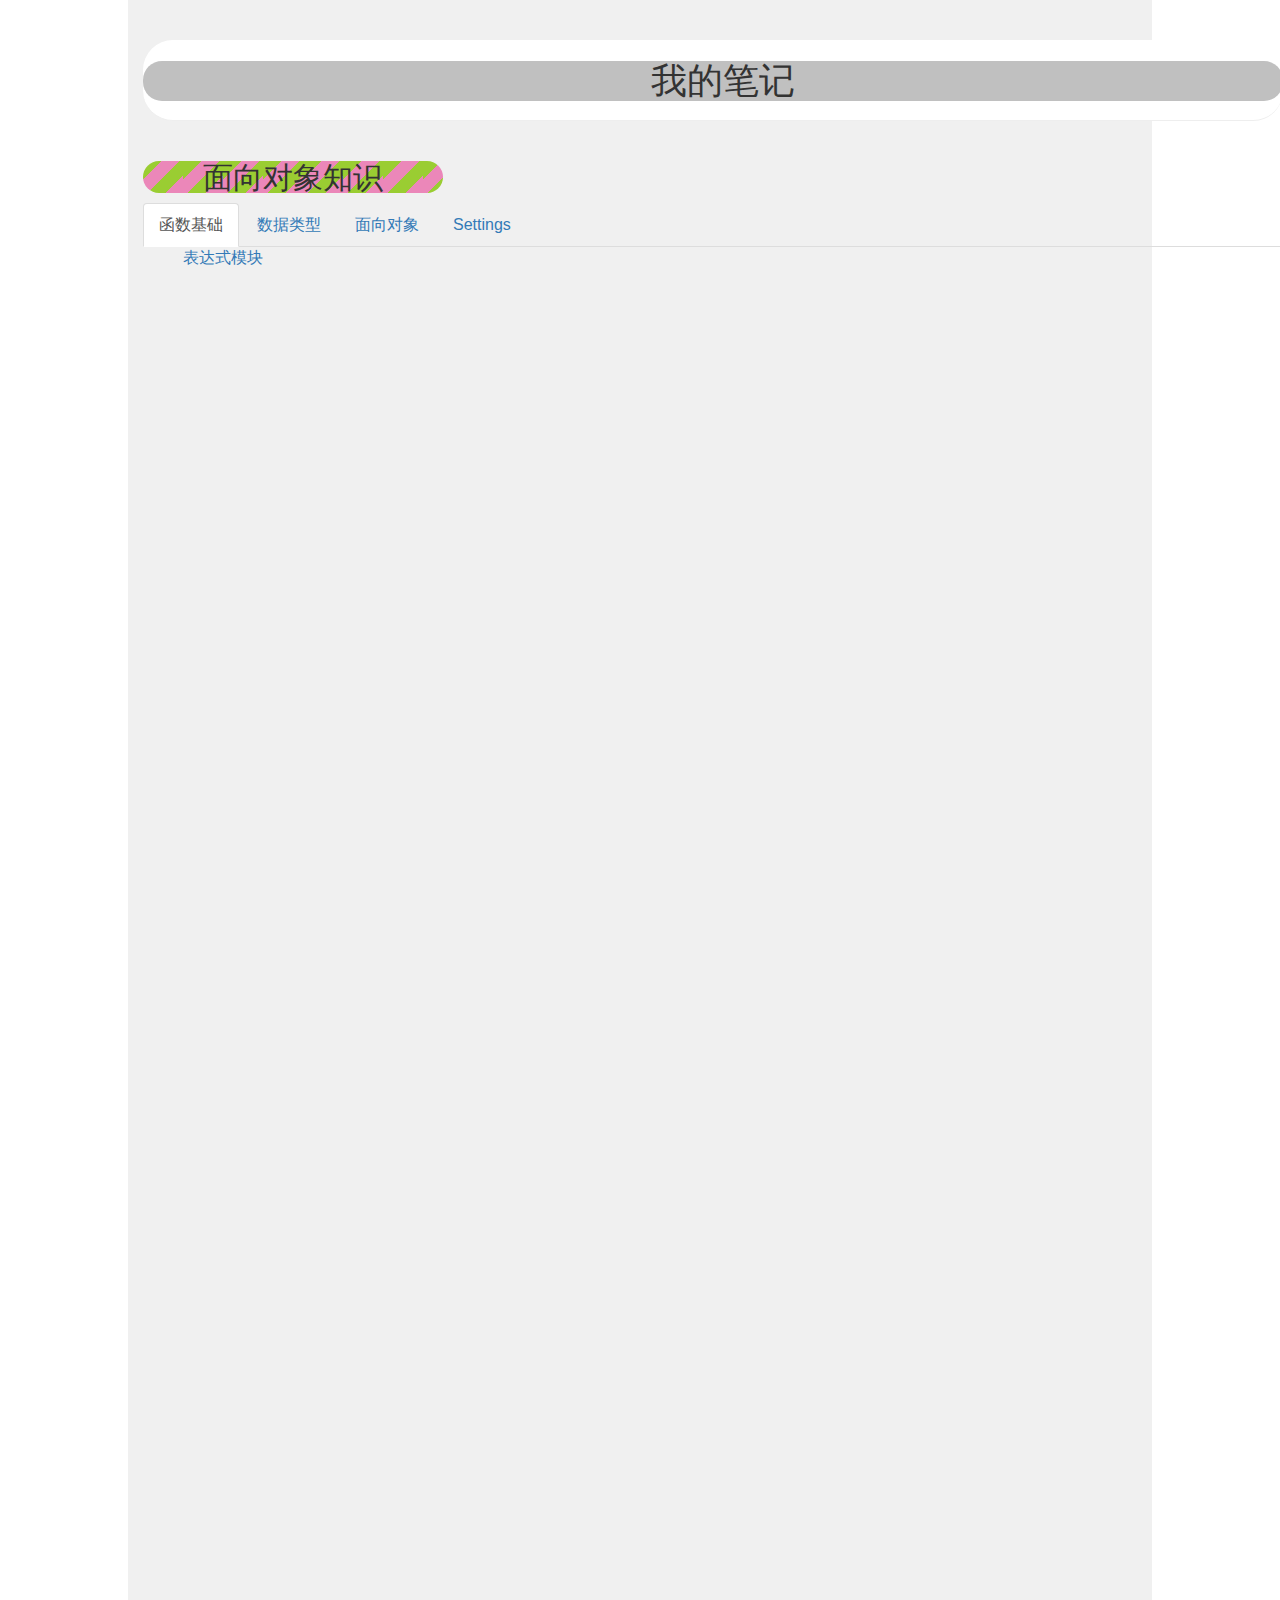
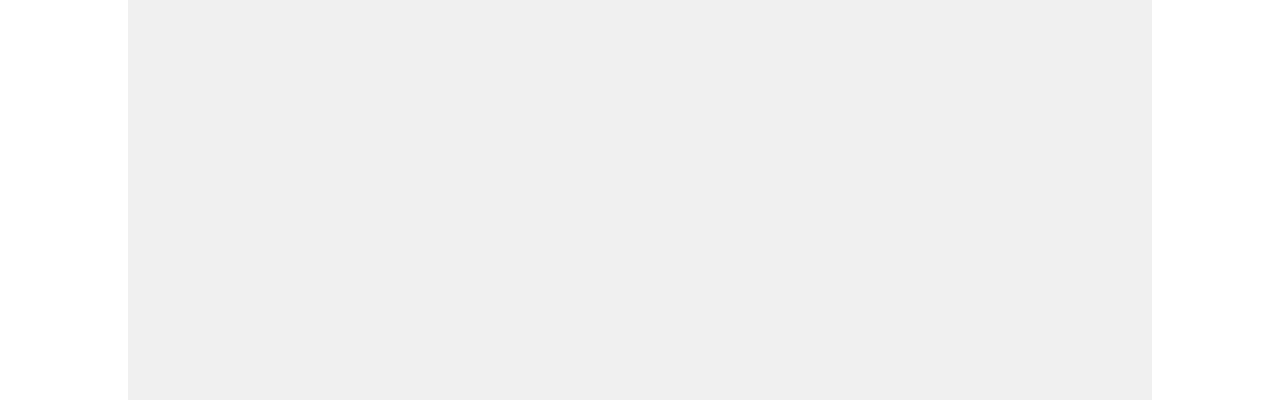
<file: index.html>
<!DOCTYPE html>
<html lang="en">

<head>
    <meta charset="UTF-8">
    <meta name="viewport" content="width=device-width, initial-scale=1.0">
    <title>我的笔记</title>
    <script src="lib/jquery/jquery.js"></script>
    <script src="lib/Bootstrap/js/bootstrap.js"></script>
    <link rel="stylesheet" href="lib/Bootstrap/css/bootstrap.css">
    <link rel="stylesheet" href="lib/css/base.css">
    <link rel="stylesheet" href="lib/css/index.css">
</head>

<body>
    <header id="header">
        <div class="container">
            <div class="page-header header_top">
                <h1>我的笔记</h1>
            </div>
        </div>
    </header>
    <main id="main">
        <div class="container">
                <h2 class="dongtai">面向对象知识</h2>
                <!--面向对象 -->
                <ul class="nav nav-tabs" role="tablist">
                    <li role="presentation" class="active"><a href="#num01" aria-controls="home" role="tab"
                            data-toggle="tab">函数基础</a></li>
                    <li role="presentation"><a href="#num02" aria-controls="profile" role="tab"
                            data-toggle="tab">数据类型</a></li>
                    <li role="presentation"><a href="#num03" aria-controls="messages" role="tab"
                            data-toggle="tab">面向对象</a>
                    </li>
                    <li role="presentation"><a href="#num04" aria-controls="settings" role="tab"
                            data-toggle="tab">Settings</a></li>
                </ul>

                <!-- Tab panes -->
                <div class="tab-content">
                    <div role="tabpanel" class="tab-pane active" id="num01">
                        <ul class="list">
                            <li><a href="HTML/表达式模块.html" target="_blank">表达式模块</a></li>
                            <li></li>
                            <li></li>
                            <li></li>
                            <li></li>
                            <li></li>
                        </ul>
                    </div>
                    <div role="tabpanel" class="tab-pane" id="num02">
                        <ul class="list">
                            <li><a href="HTML/数据类型模块.html" target="_blank">数据类型模块</a></li>
                            <li></li>
                            <li></li>
                            <li></li>
                            <li></li>
                            <li></li>
                        </ul>
                    </div>
                    <div role="tabpanel" class="tab-pane" id="num03">
                        <ul class="list">
                            <li><a href="HTML/面向对象模块.html" target="_blank">面向对象模块</a></li>
                            <li></li>
                            <li></li>
                            <li></li>
                            <li></li>
                            <li></li>
                        </ul>
                    </div>
                    <div role="tabpanel" class="tab-pane" id="num04">
                        <ul class="list">
                            <li></li>
                            <li></li>
                            <li></li>
                            <li></li>
                            <li></li>
                            <li></li>
                        </ul>
                    </div>
                </div>
          
        </div>
    </main>

</body>

</html>
</file>
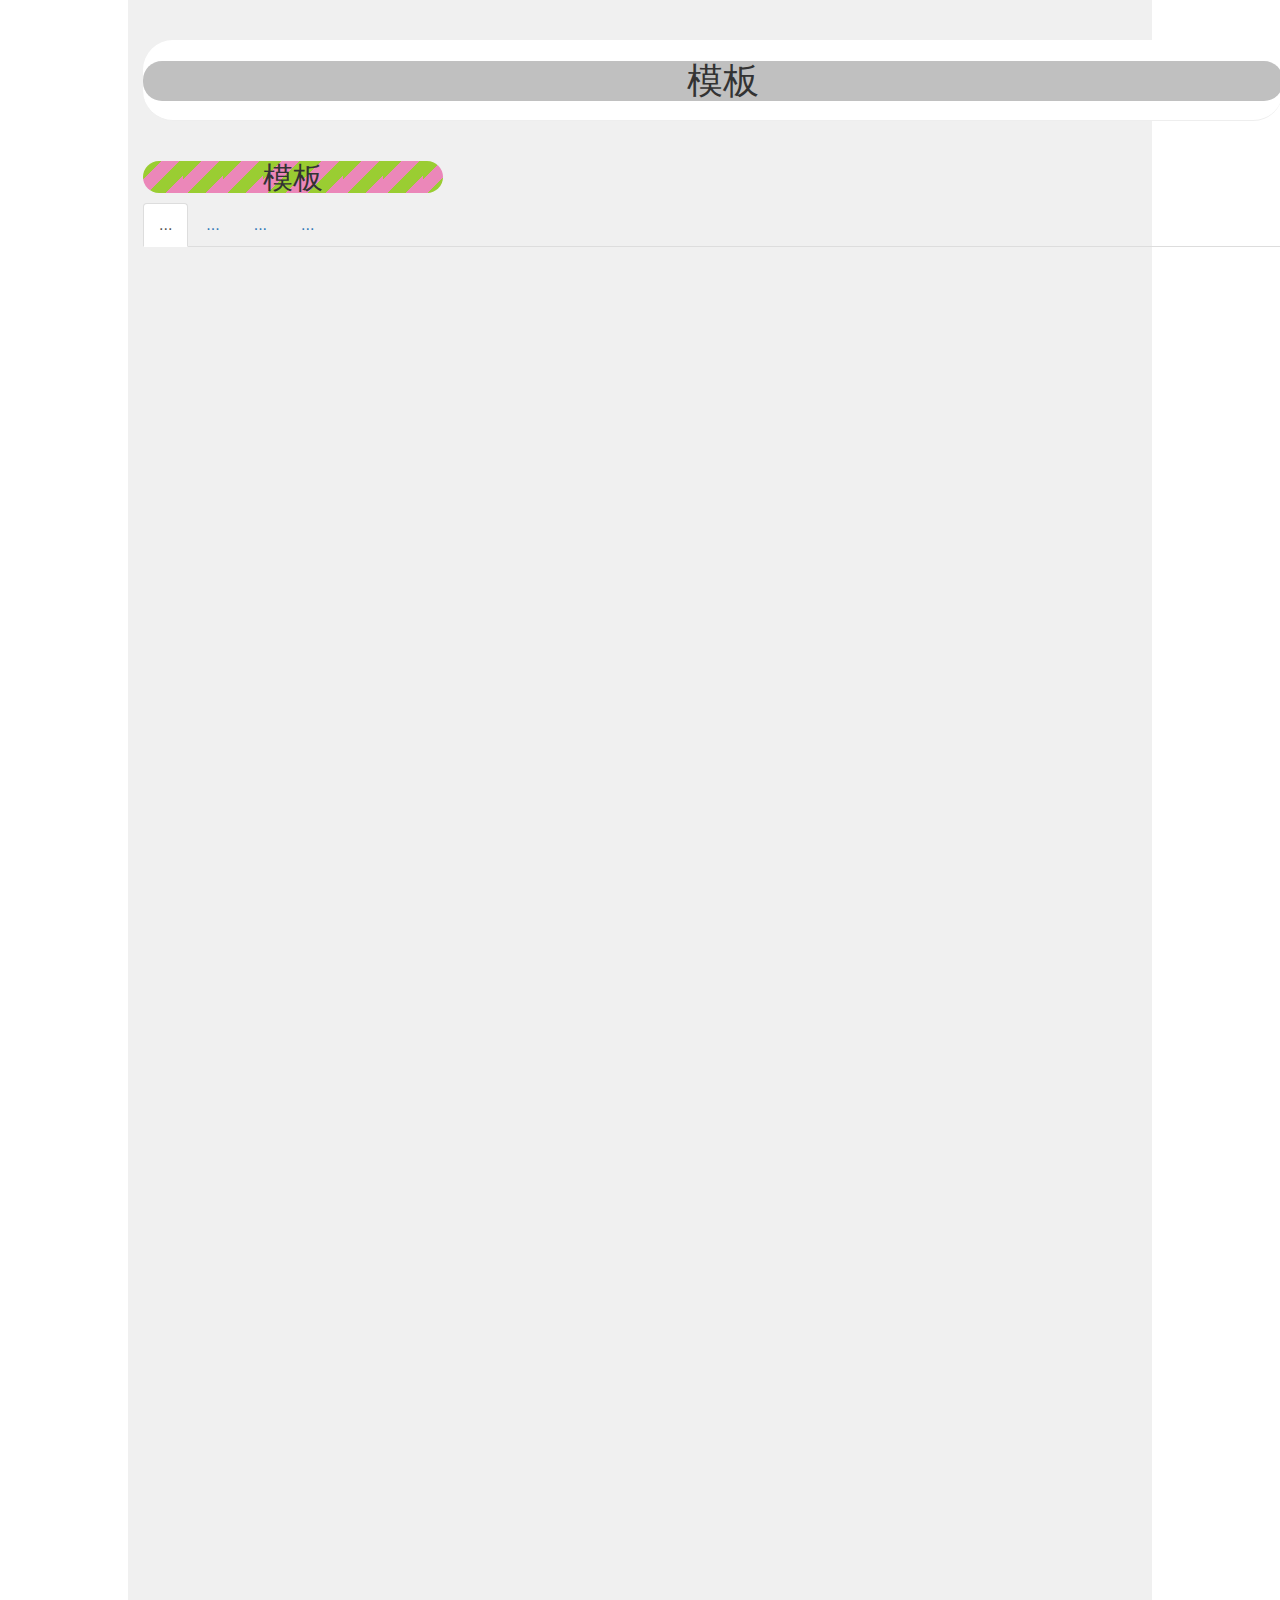
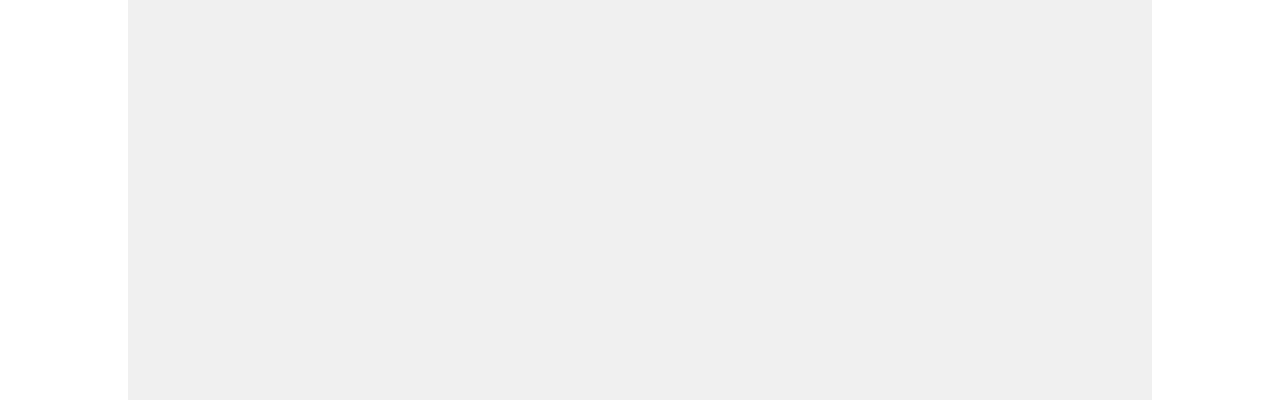
<file: HTML/【笔记模板】.html>
<!DOCTYPE html>
<html lang="en">

<head>
    <meta charset="UTF-8">
    <meta name="viewport" content="width=device-width, initial-scale=1.0">
    <title>模板</title>
    <script src="../lib/jquery/jquery.js"></script>
    <script src="../lib/Bootstrap/js/bootstrap.js"></script>
    <link rel="stylesheet" href="../lib/Bootstrap/css/bootstrap.css">
    <link rel="stylesheet" href="../lib/css/base.css">
    <link rel="stylesheet" href="../lib/css/index.css">
</head>

<body>
<header id="header">
    <div class="container">
        <div class="page-header header_top">
            <h1>模板</h1>
        </div>
    </div>
</header>
<main id="main">
    <div class="container">
        <h2 class="dongtai">模板</h2>
        <!--面向对象 -->
        <ul class="nav nav-tabs" role="tablist">
            <li role="presentation" class="active"><a href="#num01" aria-controls="home" role="tab"
                                                      data-toggle="tab">...</a></li>
            <li role="presentation"><a href="#num02" aria-controls="profile" role="tab"
                                       data-toggle="tab">...</a></li>
            <li role="presentation"><a href="#num03" aria-controls="messages" role="tab"
                                       data-toggle="tab">...</a>
            </li>
            <li role="presentation"><a href="#num04" aria-controls="settings" role="tab"
                                       data-toggle="tab">...</a></li>
        </ul>

        <!-- Tab panes -->
        <div class="tab-content">
            <div role="tabpanel" class="tab-pane active" id="home">
                <ul class="list">
                    <li></li>
                    <li></li>
                    <li></li>
                    <li></li>
                    <li></li>
                    <li></li>
                </ul>
            </div>
            <div role="tabpanel" class="tab-pane" id="profile">
                <ul class="list">
                    <li></li>
                    <li></li>
                    <li></li>
                    <li></li>
                    <li></li>
                    <li></li>
                </ul>
            </div>
            <div role="tabpanel" class="tab-pane" id="messages">
                <ul class="list">
                    <li><</li>
                    <li></li>
                    <li></li>
                    <li></li>
                    <li></li>
                    <li></li>
                </ul>
            </div>
            <div role="tabpanel" class="tab-pane" id="settings">
                <ul class="list">
                    <li></li>
                    <li></li>
                    <li></li>
                    <li></li>
                    <li></li>
                    <li></li>
                </ul>
            </div>
        </div>

    </div>
</main>

</body>

</html>
</file>
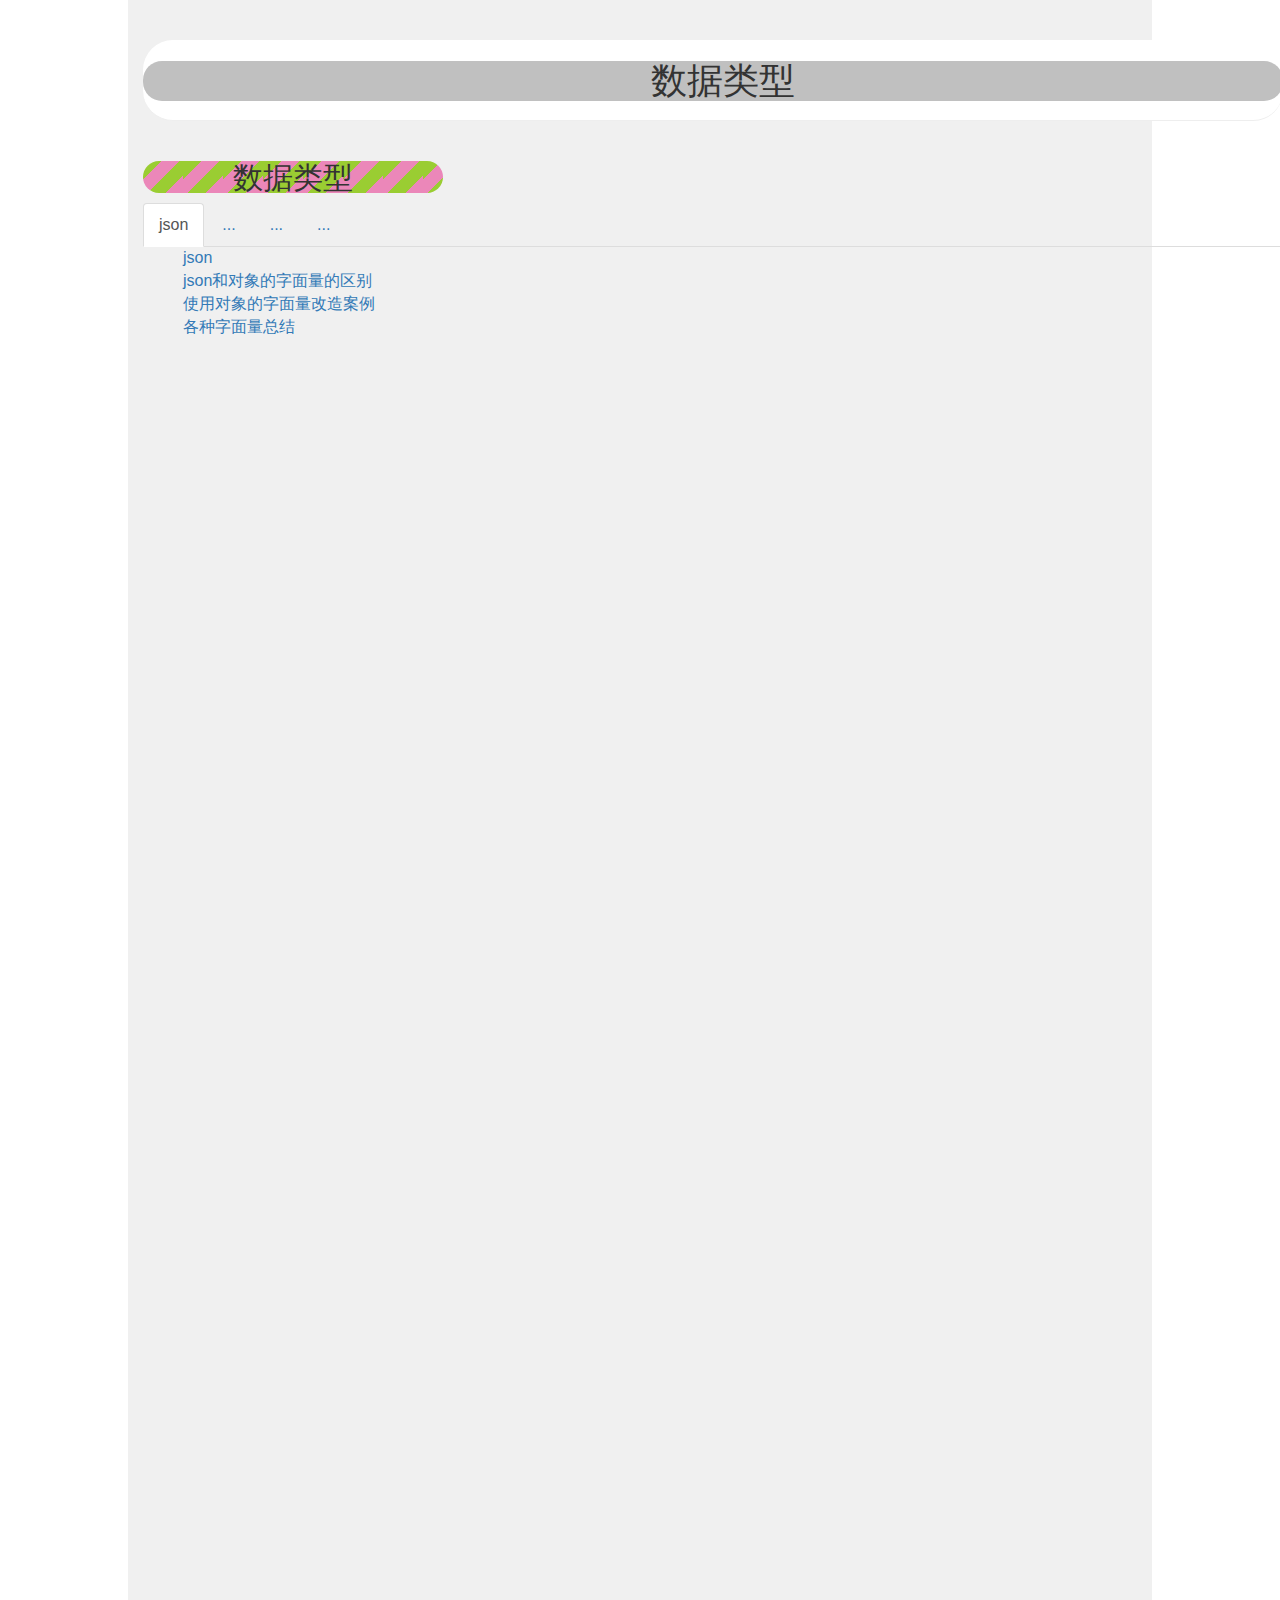
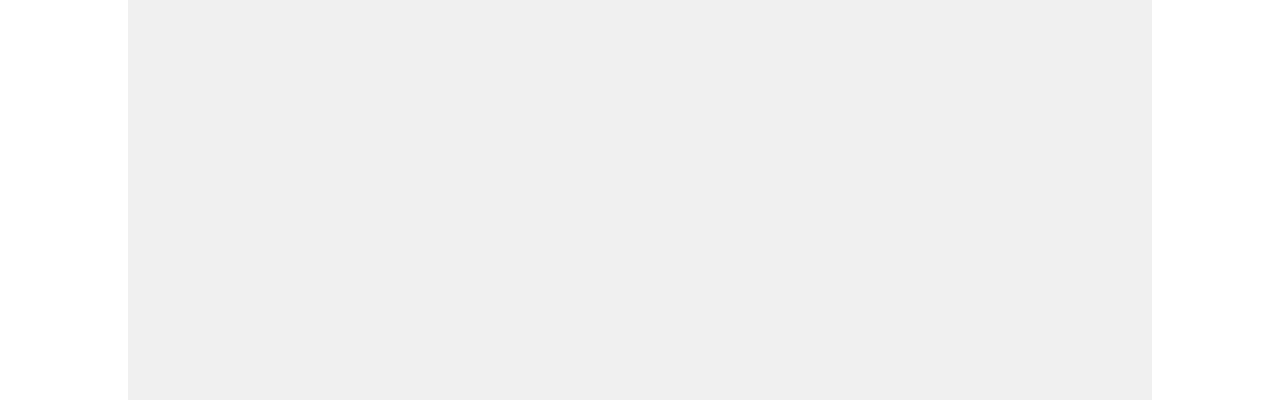
<file: HTML/数据类型模块.html>
<!DOCTYPE html>
<html lang="en">

<head>
    <meta charset="UTF-8">
    <meta name="viewport" content="width=device-width, initial-scale=1.0">
    <title></title>
    <script src="../lib/jquery/jquery.js"></script>
    <script src="../lib/Bootstrap/js/bootstrap.js"></script>
    <link rel="stylesheet" href="../lib/Bootstrap/css/bootstrap.css">
    <link rel="stylesheet" href="../lib/css/base.css">
    <link rel="stylesheet" href="../lib/css/index.css">
</head>

<body>
<header id="header">
    <div class="container">
        <div class="page-header header_top">
            <h1>数据类型</h1>
        </div>
    </div>
</header>
<main id="main">
    <div class="container">
        <h2 class="dongtai">数据类型</h2>
        <!--面向对象 -->
        <ul class="nav nav-tabs" role="tablist">


                                        <!--            中间部分-->

            <li role="presentation" class="active"><a href="#num01" aria-controls="home" role="tab"
                                                      data-toggle="tab">json</a></li>
            <li role="presentation"><a href="#num02" aria-controls="profile" role="tab"
                                       data-toggle="tab">...</a></li>
            <li role="presentation"><a href="#num03" aria-controls="messages" role="tab"
                                       data-toggle="tab">...</a>
            </li>
            <li role="presentation"><a href="#num04" aria-controls="settings" role="tab"
                                       data-toggle="tab">...</a></li>




        </ul>

        <!-- Tab panes -->
        <div class="tab-content">
            <div role="tabpanel" class="tab-pane active" id="num01">
                <ul class="list">
                    <li><a href="数据类型模块/01 json.html">json</a></li>
                    <li><a href="数据类型模块/02 json和对象的字面量的区别.html">json和对象的字面量的区别</a></li>
                    <li><a href="数据类型模块/03 使用对象的字面量改造案例.html">使用对象的字面量改造案例</a></li>
                    <li><a href="数据类型模块/05 各种字面量总结.html">各种字面量总结</a></li>
                    <li></li>
                    <li></li>
                </ul>
            </div>
            <div role="tabpanel" class="tab-pane" id="num02">
                <ul class="list">
                    <li></li>
                    <li></li>
                    <li></li>
                    <li></li>
                    <li></li>
                    <li></li>
                </ul>
            </div>
            <div role="tabpanel" class="tab-pane" id="num03">
                <ul class="list">
                    <li></li>
                    <li></li>
                    <li></li>
                    <li></li>
                    <li></li>
                    <li></li>
                </ul>
            </div>
            <div role="tabpanel" class="tab-pane" id="num04">
                <ul class="list">
                    <li></li>
                    <li></li>
                    <li></li>
                    <li></li>
                    <li></li>
                    <li></li>
                </ul>
            </div>
        </div>

    </div>
</main>

</body>

</html>
</file>
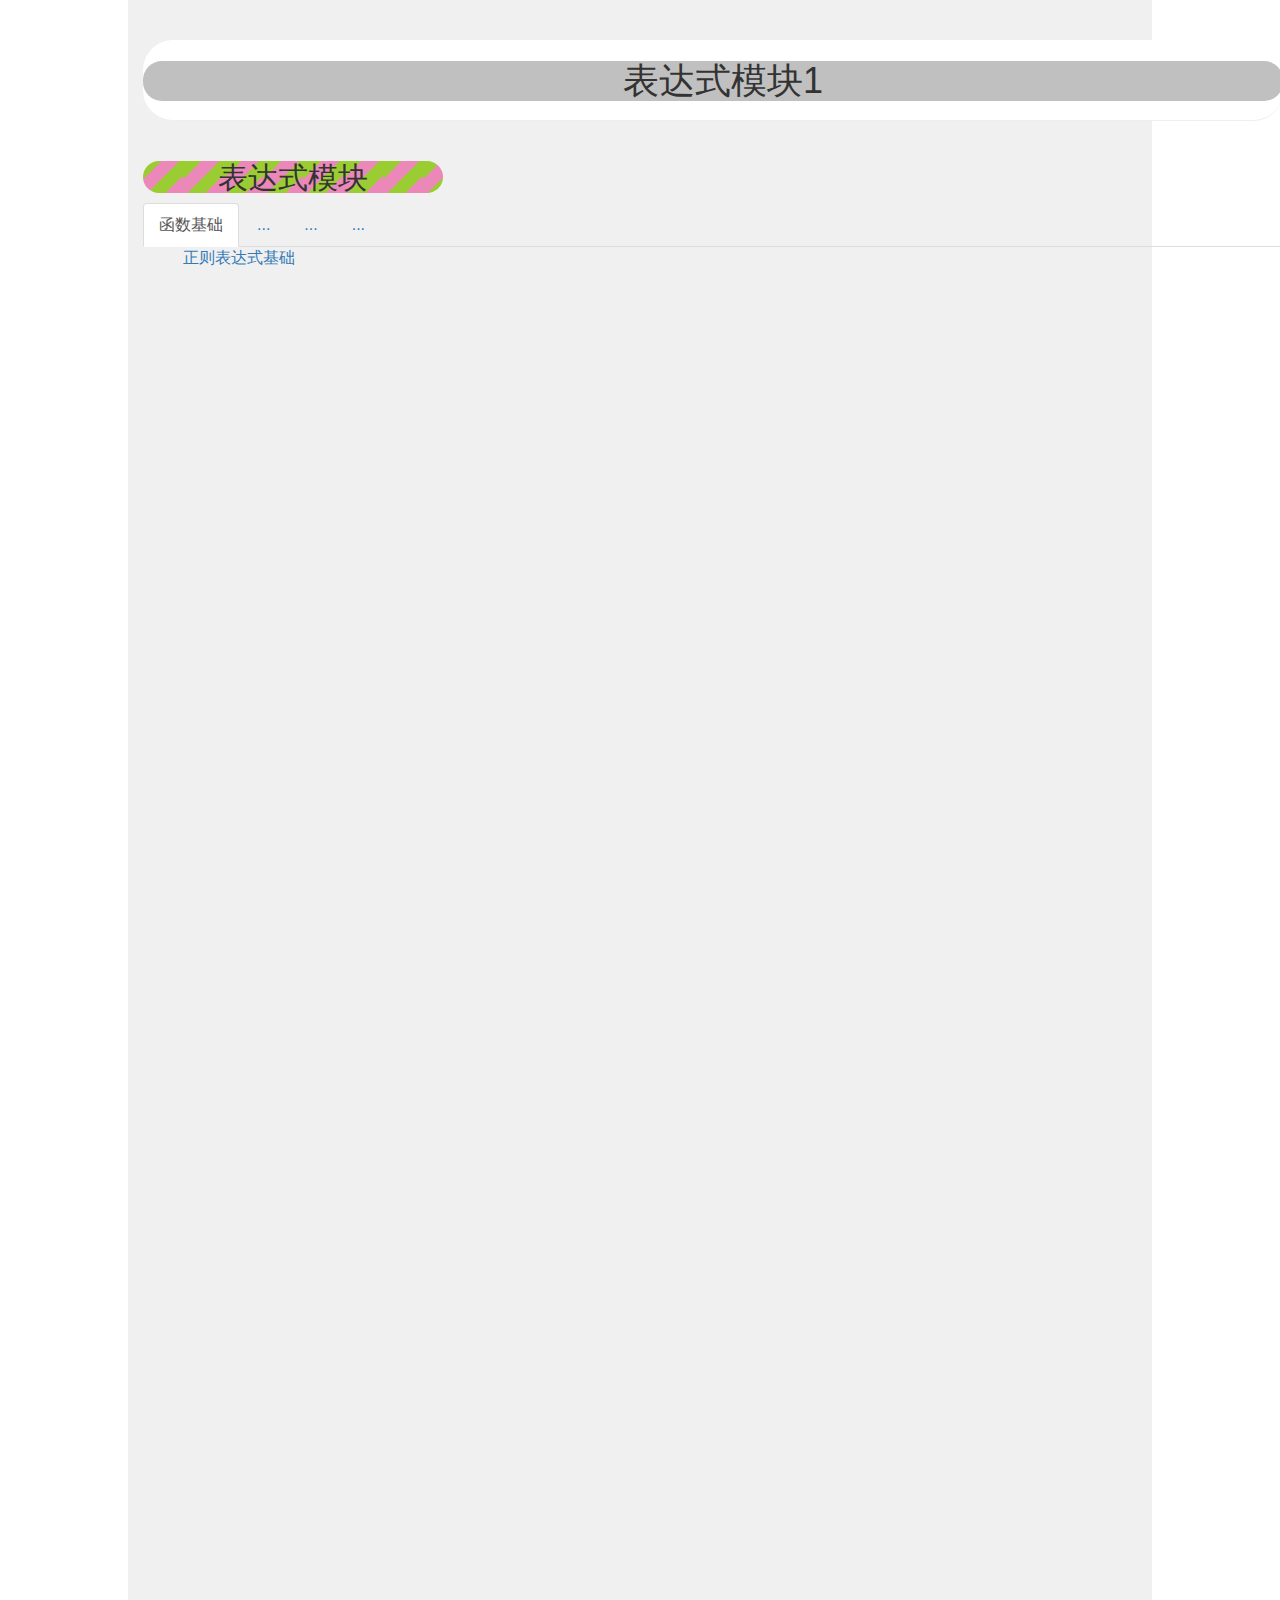
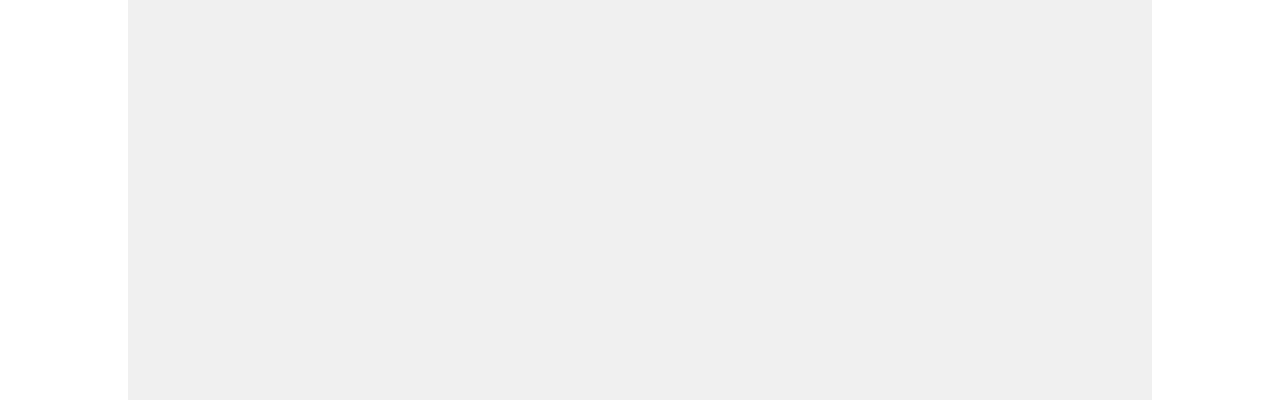
<file: HTML/表达式模块.html>
<!DOCTYPE html>
<html lang="en">

<head>
    <meta charset="UTF-8">
    <meta name="viewport" content="width=device-width, initial-scale=1.0">
    <title>数据类型</title>
    <script src="../lib/jquery/jquery.js"></script>
    <script src="../lib/Bootstrap/js/bootstrap.js"></script>
    <link rel="stylesheet" href="../lib/Bootstrap/css/bootstrap.css">
    <link rel="stylesheet" href="../lib/css/base.css">
    <link rel="stylesheet" href="../lib/css/index.css">
</head>

<body>
<header id="header">
    <div class="container">
        <div class="page-header header_top">
            <h1>表达式模块1</h1>
        </div>
    </div>
</header>
<main id="main">
    <div class="container">
        <h2 class="dongtai">表达式模块</h2>
        <!--面向对象 -->
        <ul class="nav nav-tabs" role="tablist">
            <li role="presentation" class="active"><a href="#num01" aria-controls="home" role="tab"
                                                      data-toggle="tab">函数基础</a></li>
            <li role="presentation"><a href="#num02" aria-controls="profile" role="tab"
                                       data-toggle="tab">...</a></li>
            <li role="presentation"><a href="#num03" aria-controls="messages" role="tab"
                                       data-toggle="tab">...</a>
            </li>
            <li role="presentation"><a href="#num04" aria-controls="settings" role="tab"
                                       data-toggle="tab">...</a></li>
        </ul>

        <!-- Tab panes -->
        <div class="tab-content">
            <div role="tabpanel" class="tab-pane active" id="num01">
                <ul class="list">
                    <li><a href="HTML/函数基础/正则表达式基础.html">正则表达式基础</a></li>
                    <li></li>
                    <li></li>
                    <li></li>
                    <li></li>
                    <li></li>
                </ul>
            </div>
            <div role="tabpanel" class="tab-pane" id="num02">
                <ul class="list">
                    <li></li>
                    <li></li>
                    <li></li>
                    <li></li>
                    <li></li>
                    <li></li>
                </ul>
            </div>
            <div role="tabpanel" class="tab-pane" id="num03">
                <ul class="list">
                    <li></li>
                    <li></li>
                    <li></li>
                    <li></li>
                    <li></li>
                    <li></li>
                </ul>
            </div>
            <div role="tabpanel" class="tab-pane" id="num04">
                <ul class="list">
                    <li></li>
                    <li></li>
                    <li></li>
                    <li></li>
                    <li></li>
                    <li></li>
                </ul>
            </div>
        </div>

    </div>
</main>

</body>

</html>
</file>
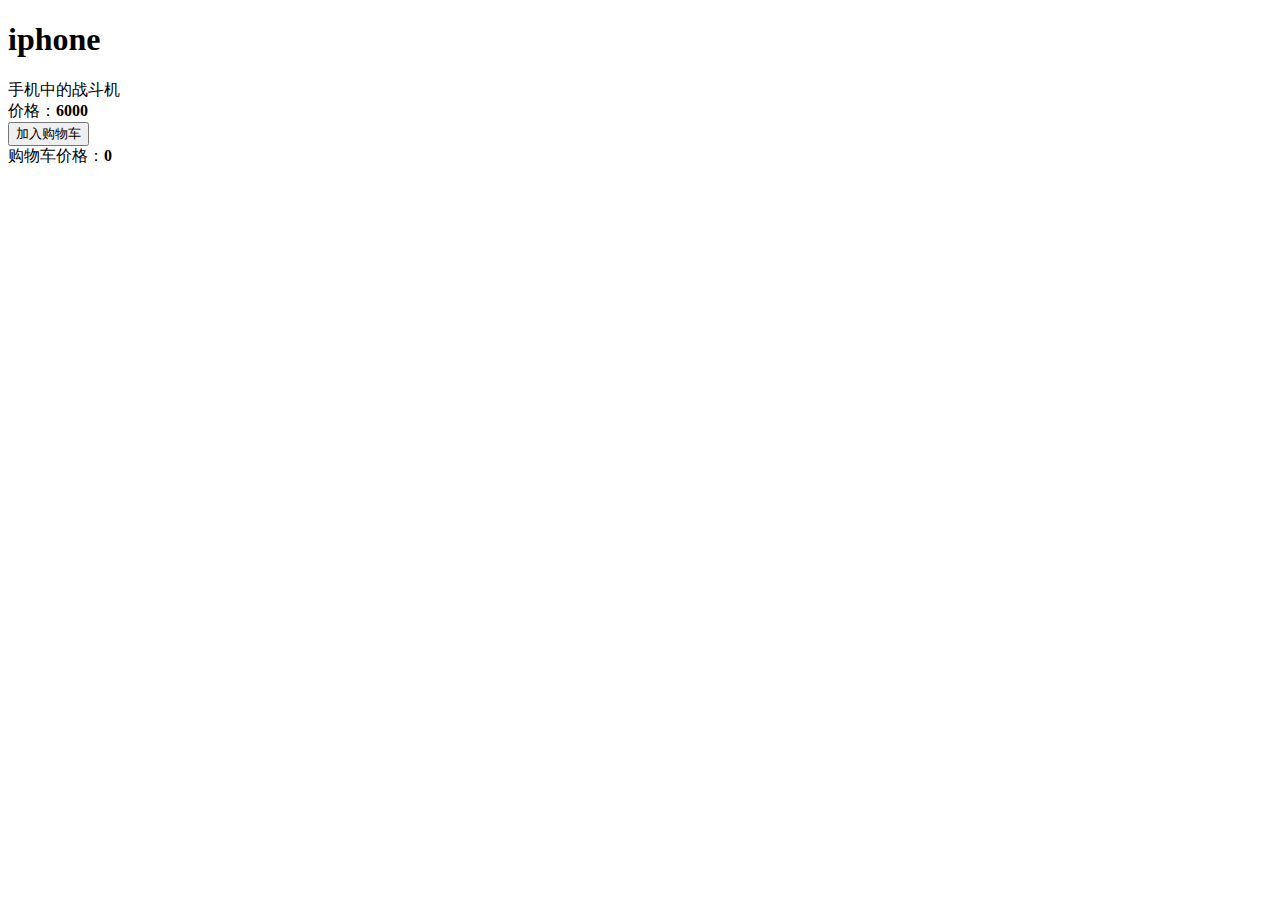
<file: HTML/数据类型模块/03 使用对象的字面量改造案例.html>
<!DOCTYPE html>
<html>
<head lang="en">
    <meta charset="UTF-8">
    <title></title>
</head>
<body>
<div id="itemInfo">
    <div id="name">
        <h1 id='pname'>乐视TV（ Letv） S50 Air 全配版 50英寸2D智能LED液晶 超级电视</h1>
        <div id="pdes">各地区货源已陆续到库，我们将在十月十号左右发货，对于此次延迟发货给您带来的不便表示致歉，望您谅解。</div>
        <div id="p-ad-phone"></div>
        <div>价格：<strong id='pprice'>6000</strong></div>
    </div>
</div>
<button id='btn'>加入购物车</button>


<!--购物车：-->

<!--产品列表 -->
<!--产品的总价格-->
<div>购物车价格：<strong id='sum'>0</strong></div>

</body>
</html>

<script>
    window.onload=function() {
        var btn=document.getElementById('btn')
        var name= document.getElementById('pname')
        var price= document.getElementById('pprice')
        var sum= document.getElementById('sum')
        var des= document.getElementById('pdes')


        //如何使用
        //对象的使用必须先实例化，对象定义好之后，都是抽象的，必须实例化成具体
        //var iphone = new Product('iphone',6000,'手机中的战斗机')
        //产品对象 - json格式
        var iphone = {
            name:'iphone',
            price:6000,
            description:'手机中的战斗机',
            addToCart:function(product){
                cart.products.push(product)
                cart.sum+=product.price;
                sum.innerHTML=cart.sum
            }
        }


        //定义一个购物车json对象
        var cart ={products:[],sum:0}



        name.innerHTML=iphone.name
        price.innerHTML=iphone.price
        des.innerHTML=iphone.description
        //购物车
        sum.innerHTML=cart.sum;

        btn.onclick = function(){
            iphone.addToCart(iphone)
        }
    }





</script>
</file>
<file: lib/css/base.css>
html{
        background-color: #fff;
    }
    body{
        width: 80%;
        height: 2000px;
        margin: 0 auto;
        background-color: #f0f0f0;
        font-size: 16px;
    }
    ul{
        list-style-type: none;
    }
</file>
<file: lib/css/index.css>
#header .header_top{
    background-color: #fff;
    padding-top: 1px;
    border-radius: 30px;
}



#header .header_top h1{
    background-color: #c0c0c0;
    padding-left: 20px;
    border-radius: 19px;
    text-align: center;

}

#main .dongtai{
        width: 300px;
        height: 32px;
        text-align: center;
        border-radius: 16px;
        background-color: rgb(235, 135, 185);
        background-position: 0 0;

        background-image: linear-gradient(
                135deg,
                yellowgreen 25%,
                transparent 25%,
                transparent 50%,
                yellowgreen 50%,
                yellowgreen 75%,
                transparent 75%,
                transparent 100%
        );
        background-size: 40px;
        animation: move 1s infinite linear;
    }

    @keyframes move {
        0%{
            background-position: 0 0;
        }
        100%{
            background-position: 180px 0;
        }
    }
</file>
